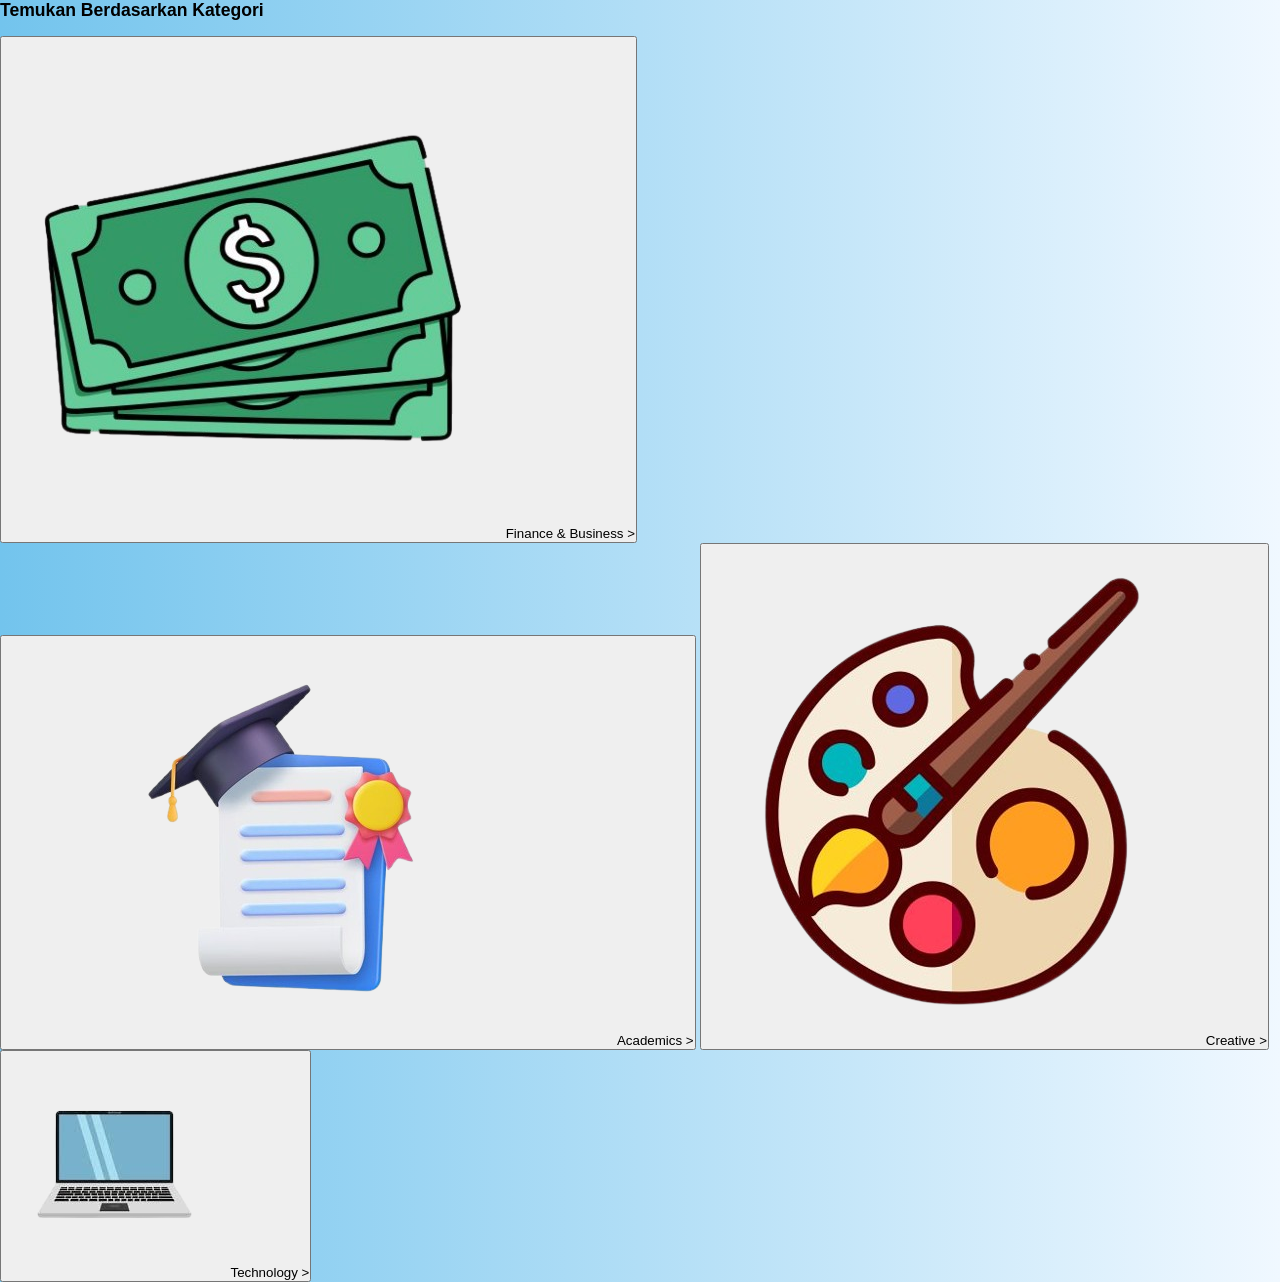
<file: kategoriLomba.html>
<!DOCTYPE html>
<html lang="en">
<head>
    <meta charset="UTF-8">
    <meta name="viewport" content="width=device-width, initial-scale=1.0">
    <title>Document</title>
</head>
<link rel="stylesheet" href="style.css">
<body>
    <div class="kategori-container">
    <h3 class="label-kategori">Temukan Berdasarkan Kategori</h3>
    
    <div class="row-kategori">
        <button class="btn-kategori" onclick="filterLomba('Finance & Business')">
            <img src="ikon uang lomba.png" alt="Icon" class="icon-kiri">
            <span class="text-kategori">Finance & Business</span>
            <span class="icon-panah">&gt;</span>
        </button>

        <button class="btn-kategori" onclick="filterLomba('Academics')">
            <img src="ikon academics lomba.png" alt="Icon" class="icon-kiri">
            <span class="text-kategori">Academics</span>
            <span class="icon-panah">&gt;</span>
        </button>

        <button class="btn-kategori" onclick="filterLomba('Creative')">
            <img src="ikon creative lomba.png" alt="Icon" class="icon-kiri">
            <span class="text-kategori">Creative</span>
            <span class="icon-panah">&gt;</span>
        </button>

        <button class="btn-kategori" onclick="filterLomba('Technology')">
            <img src="ikon teknologi lomba.png" alt="Icon" class="icon-kiri">
            <span class="text-kategori">Technology</span>
            <span class="icon-panah">&gt;</span>
        </button>
    </div>
</div>
    
</body>
</html>
</file>
<file: style.css>
/* =========================================
   1. RESET & GLOBAL STYLES
   ========================================= */
* {
    margin: 0;
    padding: 0;
    box-sizing: border-box;
    font-family: 'Poppins', sans-serif;
}

body {
    /* Background Gradasi Biru Lembut (Glossy Feel) */
    background: linear-gradient(270deg, #F0F8FF 0%, #34aae4 150%);
    min-height: 100vh;
    padding: 0px;
    color: #000;
    overflow-x: hidden;
}

/* =========================================
   2. NAVBAR (MODEL KAPSUL & GLOSSY)
   ========================================= */
.navbar {
    background: #FFFFFF;
    display: flex;
    justify-content: space-between;
    align-items: center;
    padding: 10px 30px;
    border-radius: 50px; /* Bentuk Kapsul */
    box-shadow: 0 4px 20px rgba(0, 0, 0, 0.05);
    max-width: 1100px;
    margin: 0 auto 110px auto;
    margin-top: 30px;
}

.logo {
    display: flex;
    align-items: center;
    font-weight: 700;
    color: #007bff;
    font-size: 1.2rem;
    padding-left: 10px;
}

.logo img {
    height: 45px;
    margin-right: 10px;
}

.nav-links {
    list-style: none;
    display: flex;
    gap: 15px;
    padding-right: 10px;
}

/* Tombol Menu (Bentuk Pil Biru Mengkilap) */
.nav-links li a {
    text-decoration: none;
    color: #000;
    font-weight: 500;
    padding: 8px 25px;
    border-radius: 20px;
    background: linear-gradient(to right, #6dd5fa, #2196f3); /* Gradasi Biru Cerah */
    box-shadow: 0 2px 5px rgba(0,0,0,0.1);
    transition: all 0.3s ease;
    display: inline-block;
}

/* Efek Hover & Active */
.nav-links li a:hover, 
.nav-links li a.active {
    background: linear-gradient(180deg, #4FC3F7 0%, #29B6F6 100%); /* Biru lebih dalam */
    transform: translateY(-2px);
    box-shadow: 0 4px 8px rgba(0,123,255, 0.2);
    color: #000;
}

/* =========================================
   3. KOMPONEN UMUM (SEARCH & TOMBOL)
   ========================================= */

/* --- Search Bar (Diseragamkan untuk semua halaman) --- */
.search-wrapper, 
.search-wrapper-magang, 
.search-wrapper-beasiswa, 
.search-box-wide {
    background: #FFFFFF;
    width: 100%;
    max-width: 700px;
    margin: 0 auto 40px auto;
    padding: 8px 10px;
    border-radius: 15px;
    display: flex;
    align-items: center;
    box-shadow: 0 5px 15px rgba(0,0,0,0.05);
    border: 1px solid #E1F5FE;
    position: relative;
    z-index: 2;
}

.search-icon, .search-box-wide span, .search-wrapper span {
    padding: 0 15px;
    color: #555;
    font-size: 1.1rem;
}

.search-wrapper input, 
.search-wrapper-magang input,
.search-wrapper-beasiswa input,
.search-box-wide input {
    border: none;
    outline: none;
    flex: 1;
    font-size: 1rem;
    padding: 10px;
    background: #F0F2F5;
    border-radius: 8px;
    color: #333;
    margin-right: 10px;
}

/* Tombol Cari (Biru Glossy) */
.search-wrapper button, 
.search-wrapper-magang button,
.search-wrapper-beasiswa button,
.search-box-wide button {
    background: linear-gradient(180deg, #64B5F6 0%, #42A5F5 100%);
    color: white;
    border: none;
    padding: 10px 25px;
    border-radius: 10px;
    font-weight: 600;
    cursor: pointer;
    box-shadow: 0 3px 6px rgba(66, 165, 245, 0.3);
    transition: 0.3s;
}

.search-wrapper button:hover, 
.search-wrapper-magang button:hover,
.search-wrapper-beasiswa button:hover,
.search-box-wide button:hover {
    transform: translateY(-2px);
    box-shadow: 0 5px 12px rgba(66, 165, 245, 0.4);
}

/* --- Tombol Kategori (Kotak Putih dengan Shadow) --- */
.btn-category, .card-btn, .lomba-btn, .btn-magang, .btn-beasiswa, .cat-btn {
    background: #FFFFFF;
    border: 1px solid transparent;
    padding: 12px 20px;
    border-radius: 12px;
    font-size: 0.95rem;
    font-weight: 600;
    color: #333;
    display: flex;
    justify-content: space-between;
    align-items: center;
    box-shadow: 0 2px 8px rgba(0,0,0,0.06);
    cursor: pointer;
    transition: all 0.3s ease;
    gap: 10px;
}

.btn-category:hover, .card-btn:hover, .lomba-btn:hover, 
.btn-magang:hover, .btn-beasiswa:hover, .cat-btn:hover {
    transform: translateY(-3px);
    box-shadow: 0 8px 15px rgba(0,0,0,0.08);
    border-color: #B3E5FC;
}

/* Typography Judul */
h2 {
    margin-bottom: 25px;
    font-size: 1.8rem;
    text-align: center;
    color: #000000;
    font-weight: 700;
}

h3 {
    font-size: 1.1rem;
    font-weight: 600;
    margin-bottom: 15px;
    color: #000000;
}

/* =========================================
   4. HALAMAN HOME (HERO SECTION)
   ========================================= */
.hero {
    display: flex;
    align-items: center;
    justify-content: space-between;
    max-width: 1100px;
    margin: 0 auto;
    padding: 0 20px;
}

.hero-text { flex: 1; padding-right: 50px; text-align: left; }
.hero-text h1 { font-size: 2.5rem; color: #000000; line-height: 1.2; margin-bottom: 20px; }
.hero-text p { color: #000000; margin-bottom: 30px; line-height: 1.6; }

.label-box {
    background: white; padding: 10px 20px; border-radius: 8px; display: inline-block;
    box-shadow: 0 2px 8px rgba(0,0,0,0.08); color: #000000; font-weight: 600; margin-bottom: 15px;
}

.btn-daftar {
    display: block;
    background: linear-gradient(to right, #6dd5fa, #2196f3);
    border: none; padding: 15px 30px; color: white; font-size: 1.1rem; font-weight: bold;
    border-radius: 12px; cursor: pointer; box-shadow: 0 5px 15px rgba(33, 150, 243, 0.4);
    transition: transform 0.2s;
}
.btn-daftar:hover { transform: translateY(-3px); }

.hero-image { flex: 1; display: flex; justify-content: flex-end; }
.hero-image img { max-width: 100%; border-radius: 20px; }


/* =========================================
   5. HALAMAN VOLUNTEER
   ========================================= */
.volunteer-layout {
    position: relative;
    min-height: 80vh;
    display: flex;
    flex-direction: column;
    align-items: center;
    max-width: 1200px;
    margin: 0 auto;
}

.center-content { display: flex; flex-direction: column; align-items: center; width: 100%; }
.category-label { align-self: flex-start; margin-left: 10%; }

.category-grid {
    display: grid; grid-template-columns: 1fr 1fr; gap: 20px;
    width: 80%; margin-bottom: 50px;
}

.bottom-image {
    position: absolute; bottom: 0; right: 0; width: 300px; z-index: -1;
}


/* =========================================
   6. HALAMAN LOMBA (Floating Trophy)
   ========================================= */

.lomba-container {
    max-width: 1200px;
    margin: 0 auto;
    padding: 20px;
    min-height: 80vh;
}

/* Header Tengah */
.lomba-header {
    text-align: center;
    margin-bottom: 40px;
}

/* Layout Split: Kiri Kategori, Kanan Gambar */
.lomba-content {
    display: flex;
    justify-content: space-between;
    align-items: center; /* Vertikal tengah */
    padding: 0 20px;
}

/* Sisi Kiri (Area Tombol) */
.content-left-lomba {
    flex: 1; /* Mengambil ruang sisa di kiri */
}

.lomba-buttons {
    display: flex;
    flex-wrap: wrap; /* Agar tombol turun ke bawah jika tidak muat */
    gap: 15px;
}

/* Style Tombol Lomba (Sudah ada di global, diperjelas di sini) */
.lomba-btn {
    min-width: 220px; /* Lebar minimal agar rapi */
    background: white;
    border: 1px solid transparent;
    padding: 12px 20px;
    border-radius: 12px;
    font-weight: 600;
    display: flex;
    align-items: center;
    gap: 10px;
    box-shadow: 0 2px 8px rgba(0,0,0,0.06);
    cursor: pointer;
    transition: all 0.3s ease;
}

.lomba-btn img.btn-icon {
    width: 24px; height: 24px;
}

.lomba-btn span {
    flex: 1; text-align: left;
}

.lomba-btn:hover {
    transform: translateY(-3px);
    box-shadow: 0 8px 15px rgba(0,0,0,0.08);
}

/* Sisi Kanan (Gambar Piala) */
.content-right-lomba {
    flex: 1;
    display: flex;
    justify-content: flex-end; /* Rapat kanan */
}

.content-right-lomba img {
    max-width: 100%;
    width: 400px; /* Ukuran gambar piala */
    height: auto;
}

/* Responsif HP */
@media (max-width: 900px) {
    .lomba-content {
        flex-direction: column-reverse; /* Gambar di atas teks saat di HP */
        text-align: center;
    }
    .lomba-buttons {
        justify-content: center;
    }
    .content-right-lomba {
        justify-content: center;
        margin-bottom: 30px;
    }
    .content-right-lomba img {
        width: 250px;
    }
}


/* =========================================
   7. HALAMAN MAGANG & BEASISWA (Split Layout)
   ========================================= */
.magang-container, .beasiswa-container {
    max-width: 1200px; margin: 0 auto; padding: 20px; min-height: 80vh;
}

.magang-header, .beasiswa-header { text-align: center; margin-bottom: 40px; }

.magang-content, .beasiswa-content {
    display: flex; justify-content: space-between; align-items: center; padding: 0 20px;
}

.content-left, .content-left-beasiswa { flex: 1; }

/* Kategori Magang (Horizontal wrap) */
.magang-buttons { display: flex; gap: 20px; flex-wrap: wrap; }
.btn-magang { min-width: 220px; }

/* Kategori Beasiswa (Vertical Stack) */
.beasiswa-button-stack { display: flex; flex-direction: column; gap: 15px; max-width: 400px; }
.btn-beasiswa { width: 100%; }

.content-right, .content-right-beasiswa { flex: 1; display: flex; justify-content: flex-end; }
.content-right img, .content-right-beasiswa img { width: 450px; max-width: 100%; height: auto; }


/* =========================================
   8. RESPONSIF (HP / LAYAR KECIL)
   ========================================= */
@media (max-width: 900px) {
    /* Navbar jadi vertikal */
    .navbar { flex-direction: column; border-radius: 20px; gap: 15px; }
    
    /* Layout Home & Split jadi tumpuk */
    .hero, .magang-content, .beasiswa-content { flex-direction: column; text-align: center; }
    .hero-text, .hero, .magang-content, .beasiswa-content { padding: 0 10px; }
    .hero-text { padding-right: 0; }
    .hero, .magang-content { flex-direction: column-reverse; } /* Gambar di atas untuk beberapa layout */
    .beasiswa-content { flex-direction: column-reverse; }

    .content-right, .content-right-beasiswa, .hero-image { justify-content: center; margin-bottom: 30px; }
    
    /* Layout Lomba & Volunteer di HP */
    .category-section { padding-right: 0; text-align: center; margin-top: 20px; }
    .category-row { justify-content: center; }
    .floating-image { position: static; margin: 30px auto; width: 250px; display: block; }
    
    .category-grid { width: 100%; grid-template-columns: 1fr; }
    .category-label { margin-left: 0; align-self: center; }
    .bottom-image { width: 150px; opacity: 0.5; }
    
    /* Search Bar Responsif */
    .search-wrapper, .search-box-wide, .search-wrapper-magang, .search-wrapper-beasiswa {
        width: 100%; flex-direction: column; gap: 10px;
    }
    /* =========================================
   9. RESPONSIVE BURGER MENU (Tampilan HP)
   ========================================= */

/* Sembunyikan burger di layar Laptop/PC */
.hamburger {
    display: none;
    cursor: pointer;
}

/* Garis-garis pada burger */
.bar {
    display: block;
    width: 25px;
    height: 3px;
    margin: 5px auto;
    transition: all 0.3s ease-in-out;
    background-color: #333; /* Warna garis */
    border-radius: 3px;
}

/* --- Tampilan Mobile (Max Width 768px) --- */
@media (max-width: 768px) {
    /* Atur Navbar agar hamburger ada di kanan */
    .navbar {
        position: relative; /* Agar menu dropdown menempel padanya */
        border-radius: 15px; /* Sedikit kotak di HP biar rapi */
    }

    .hamburger {
        display: block; /* Munculkan burger */
    }

    /* Sembunyikan menu saat awal */
    .nav-links {
        position: absolute;
        top: 100%; /* Muncul tepat di bawah navbar */
        left: 0;
        right: 0;
        background: white;
        flex-direction: column;
        align-items: center;
        width: 100%;
        border-radius: 15px;
        box-shadow: 0 10px 15px rgba(0,0,0,0.1);
        padding: 20px 0;
        gap: 20px;
        
        /* Efek Transisi (Slide/Fade) */
        opacity: 0;
        transform: translateY(-20px);
        pointer-events: none; /* Agar tidak bisa diklik saat sembunyi */
        transition: all 0.3s ease;
        z-index: 100; /* Pastikan di atas elemen lain */
    }

    /* Menu saat Aktif (Muncul) */
    .nav-links.active {
        opacity: 1;
        transform: translateY(10px); /* Geser sedikit ke bawah */
        pointer-events: all;
    }

    .nav-links li {
        width: 100%;
        text-align: center;
    }

    .nav-links li a {
        display: block;
        width: 80%; /* Tombol tidak full lebar */
        margin: 0 auto;
    }

    /* --- Animasi Burger Menjadi X --- */
    .hamburger.active .bar:nth-child(2) {
        opacity: 0; /* Garis tengah hilang */
    }
    .hamburger.active .bar:nth-child(1) {
        transform: translateY(8px) rotate(45deg); /* Garis atas miring */
    }
    .hamburger.active .bar:nth-child(3) {
        transform: translateY(-8px) rotate(-45deg); /* Garis bawah miring */
    }
}
/* =========================================
   STYLE KARTU LOMBA (UPDATE SESUAI GAMBAR)
   ========================================= */

.lomba-grid {
    display: grid;
    /* Grid otomatis responsif */
    grid-template-columns: repeat(auto-fill, minmax(280px, 1fr)); 
    gap: 20px;
    margin-top: 40px;
    padding-bottom: 50px;
    opacity: 0; 
    animation: fadeIn 0.5s forwards;
}

@keyframes fadeIn { to { opacity: 1; } }

.lomba-card {
    background: white;
    border-radius: 12px;
    overflow: hidden;
    /* Border tipis halus */
    border: 1px solid #eee;
    box-shadow: 0 4px 10px rgba(0,0,0,0.03);
    transition: all 0.3s ease;
    display: flex;
    flex-direction: column;
}

.lomba-card:hover {
    transform: translateY(-5px);
    box-shadow: 0 10px 20px rgba(0,0,0,0.08);
}

/* Gambar Poster */
.card-img-top {
    width: 100%;
    height: 250px; /* Tinggi gambar disesuaikan agar poster terlihat jelas */
    object-fit: cover;
    object-position: top;
    background-color: #f9f9f9;
}

/* Baris Statistik (Like & View) */
.card-stats {
    display: flex;
    justify-content: space-between;
    padding: 8px 15px;
    font-size: 0.8rem;
    color: #888;
    border-bottom: 1px solid #f0f0f0;
}

.card-stats span {
    display: flex;
    align-items: center;
    gap: 5px;
}

.heart-icon { color: #ff6b6b; cursor: pointer; }

/* Tombol More Detail (Biru Dongker) */
.btn-detail-full {
    background: #0d1b6e; /* Warna biru gelap sesuai gambar */
    color: white;
    width: 90%; /* Tidak full width, ada margin dikit */
    margin: 10px auto;
    border: none;
    padding: 10px;
    border-radius: 20px; /* Tombol bulat */
    font-weight: 600;
    font-size: 0.9rem;
    cursor: pointer;
    transition: 0.3s;
    text-align: center;
}

.btn-detail-full:hover {
    background: #1a2e8a;
}

/* Isi Kartu */
.card-body {
    padding: 5px 15px 15px 15px;
    flex: 1;
}

.card-title {
    font-size: 1rem;
    font-weight: 700;
    color: #000;
    margin-bottom: 12px;
    line-height: 1.4;
    /* Batasi judul max 2 baris */
    display: -webkit-box;
    -webkit-line-clamp: 2;
    -webkit-box-orient: vertical;
    overflow: hidden;
}

/* List Info (Ikon + Teks) */
.card-info {
    list-style: none;
    margin-bottom: 10px;
}

.card-info li {
    font-size: 0.85rem;
    color: #444;
    margin-bottom: 6px;
    display: flex;
    align-items: flex-start;
    gap: 8px;
}

/* Footer Penyelenggara */
.card-footer {
    padding: 10px 15px;
    border-top: 1px solid #f5f5f5;
    display: flex;
    align-items: center;
    gap: 10px;
    background: #fff;
}

.organizer-logo {
    width: 25px;
    height: 25px;
    border-radius: 50%;
    object-fit: cover;
}

.organizer-name {
    font-size: 0.75rem;
    font-weight: 700;
    color: #333;
    white-space: nowrap;
    overflow: hidden;
    text-overflow: ellipsis;
}
}
/* ================= FOOTER STYLE ================= */
.modern-footer-ugm {
    background-color: #003366; /* Biru Tua Navy UGM */
    color: #ffffff;
    padding: 30px 20px 30px; /* Padding atas bawah pas */
    margin-top: 100px ;
    font-family: 'Poppins', sans-serif;
    /* Opsional: Garis emas di atas jika suka, hapus jika ingin persis UGM polos */
    /* border-top: 4px solid #FFD700; */ 
}

/* Container utama yang menumpuk semua elemen di tengah */
.footer-content-center {
    max-width:800px;
    margin: 0 auto;
    display: flex;
    flex-direction: column; /* Menumpuk vertikal */
    align-items: center;    /* Rata tengah horizontal */
    text-align: center;
}

/* --- 1. Sosial Media (Rapat) --- */
.social-icons-tight {
    display: flex;
    gap: 15px; /* Jarak antar ikon rapat */
    margin-bottom: 25px; /* Jarak ke logo di bawahnya */
}

.social-icons-tight a {
    opacity: 0.8;
    transition: 0.3s;
    display: flex; align-items: center; /* Memastikan ikon di tengah link */
}

.social-icons-tight a:hover {
    opacity: 1;
    transform: translateY(-3px);
}

/* --- 2. Logo (Lebih Besar) --- */
.footer-logo-center {
    height: 80px; /* Ukuran diperbesar agar menonjol */
    width: auto;
    margin-bottom: 15px; /* Jarak dekat ke teks judul */
    /* Filter untuk membuat logo jadi putih bersih (opsional, jika logo asli berwarna) */
    filter: brightness(0) invert(1); 
}

/* --- 3. Teks Judul Utama --- */
.brand-text-center h3 {
    margin: 0 0 5px 0; /* Margin bawah tipis */
    font-size: 1.6rem;
    font-weight: 700;
    text-transform: uppercase; /* Huruf KAPITAL semua seperti UGM */
    letter-spacing: 1px;
}

.brand-text-center p {
    margin: 0 0 25px 0; /* Jarak ke info kelompok di bawahnya */
    font-size: 0.9rem;
    opacity: 0.9;
}

/* --- 4. Informasi Kelompok (Rapat) --- */
.footer-info-tight {
    margin-bottom: 25px;
}

.footer-info-tight h4 {
    margin: 0 0 5px 0;
    font-size: 1rem;
    color: #ffffff; /* Warna emas untuk pembeda */
    font-weight: 600;
}

.footer-info-tight p {
    /* KUNCI POSISI RAPAT: Margin atas bawah sangat kecil */
    margin: 3px 0; 
    font-size: 0.9rem;
    line-height: 1.4;
}

/* --- 5. Copyright --- */
.footer-copyright-center p {
    margin: 0;
    font-size: 0.8rem;
    opacity: 0.6;
}

/* Responsif untuk HP */
@media (max-width: 768px) {
    .modern-footer-ugm {
        padding: 30px 15px;
    }
    .footer-logo-center {
        height: 60px; /* Logo sedikit mengecil di HP */
    }
    .brand-text-center h3 {
        font-size: 1.3rem;
    }
}
</file>
